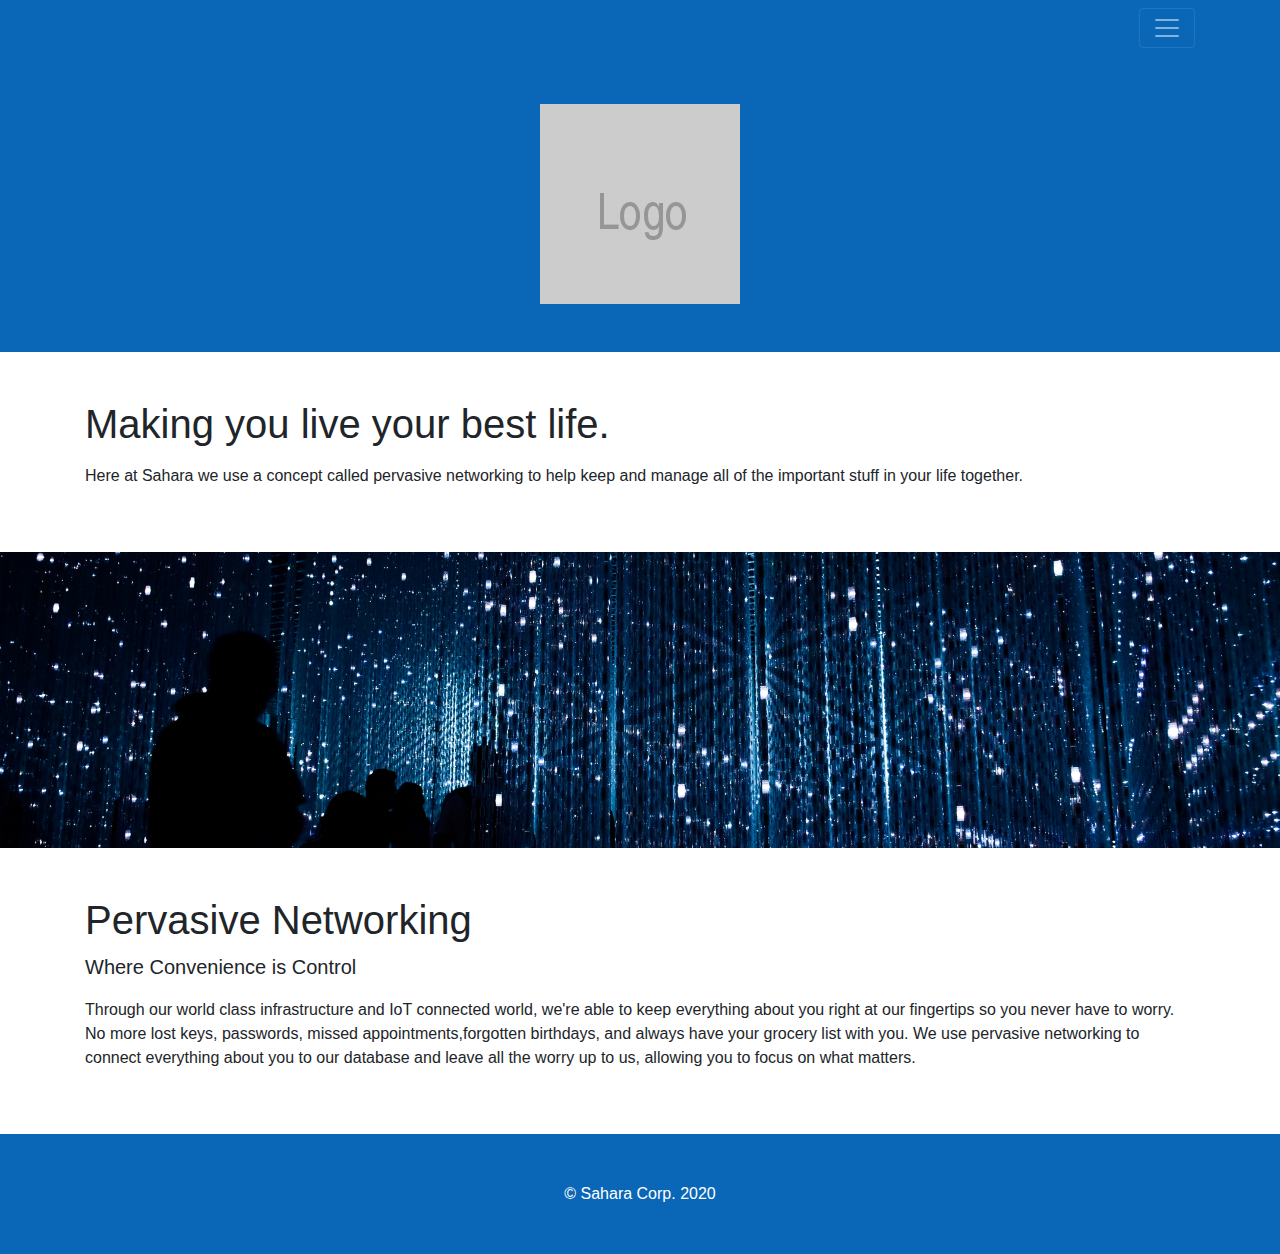
<file: index.html>
<!DOCTYPE html>
<html lang="en"><head>
<meta http-equiv="content-type" content="text/html; charset=UTF-8">

  <meta charset="utf-8">
  <meta name="viewport" content="width=device-width, initial-scale=1, shrink-to-fit=no">
  <meta name="description" content="">
  <meta name="author" content="">

  <title>Sahara | Home</title>
<link href="index_files/bootstrap.css" rel="stylesheet"><link href="index_files/full-width-pics.css" rel="stylesheet"></head>

<body>
  <!-- Navigation -->
  <nav class="navbar navbar-dark " style="background-color:rgba(10,102,182,1);">
    <div class="container">
      <a class="navbar-brand" href="#"></a>
      <button class="navbar-toggler collapsed" type="button" data-toggle="collapse" data-target="#navbarResponsive" aria-controls="navbarResponsive" aria-expanded="false" aria-label="Toggle navigation">
        <span class="navbar-toggler-icon"></span>
      </button>
      <div class="navbar-collapse collapse" id="navbarResponsive" style="">
        <ul class="navbar-nav ml-auto">
          <li class="nav-item active">
            <a class="nav-link" href="#">Home
              <span class="sr-only">(current)</span>
            </a>
          </li>
          <li class="nav-item">
            <a class="nav-link" href="#">About</a>
          </li>
          <li class="nav-item">
            <a class="nav-link" href="#">Contact</a>
          </li>
        </ul>
      </div>
    </div>
  </nav>

  <!-- Header - set the background image for the header in the line below -->
  <header class="py-5 bg-image-full" style="background-image: url('/static/sahara_blue.jpg'); ">
    <img class="img-fluid d-block mx-auto" src="index_files/200x200textLogo.png" alt="">
  </header>

  <!-- Content section -->
  <section class="py-5"">
    <div class="container">
      <h1>Making you live your best life.</h1>
      <p class="lead"></p>
      <p>Here at Sahara we use a concept called pervasive networking to 
help keep and manage all of the important stuff in your life together.</p>
    </div>
  </section>

  <!-- Image element - set the background image for the header in the line below -->
  <div class="py-5 bg-image-full" style="background-image: url(/static/infinity.jpg);">
    <!-- Put anything you want here! There is just a spacer below for demo purposes! -->
    <div style="height: 200px;"></div>
  </div>

  <!-- Content section -->
  <section class="py-5">
    <div class="container">
      <h1>Pervasive Networking</h1>
      <p class="lead"> Where Convenience is Control</p>
      <p> Through our world class infrastructure and IoT connected world, we're 
able to keep everything about you right at our fingertips so you never 
have to worry.
        No more lost keys, passwords, missed appointments,forgotten 
birthdays, and always have your grocery list with you. We use pervasive networking to connect everything about you 
to our database and leave all the worry up to us, allowing you to focus on what matters. 
      </p>
    </div>
  </section>

  <!-- Footer -->
  <footer class="py-5" style="background-color: rgba(10,102,182,1);">
    <div class="container">
      <p class="m-0 text-center text-white">© Sahara Corp. 2020</p>
    </div>
    <!-- /.container -->
  </footer>

  <!-- Bootstrap core JavaScript -->
  <script src="index_files/jquery.js"></script>
  <script src="index_files/bootstrap.js"></script>
</body>
</html>
</file>
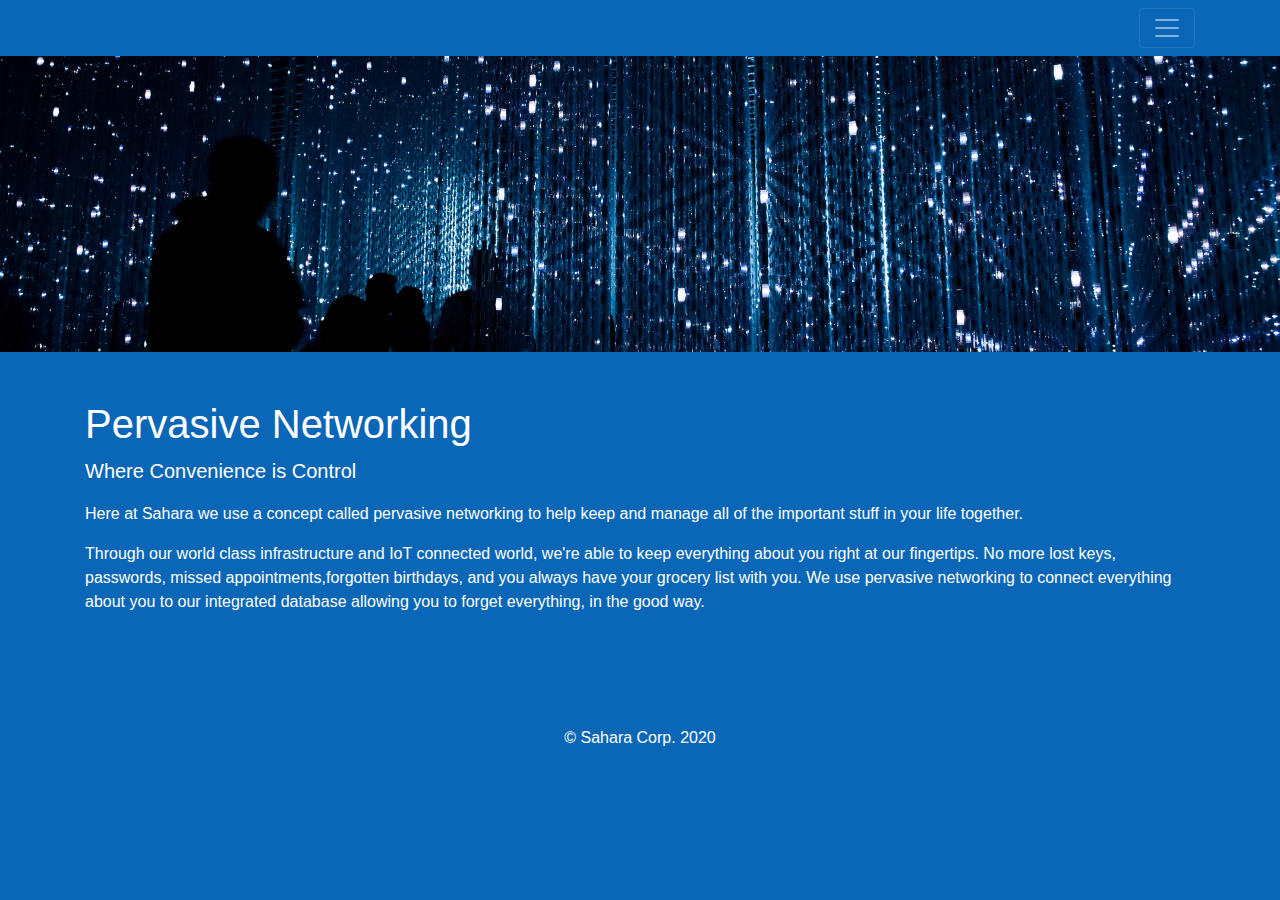
<file: about.html>
<!DOCTYPE html>
<html lang="en">

<head>
    <meta http-equiv="content-type" content="text/html; charset=UTF-8">

    <meta charset="utf-8">
    <meta name="viewport" content="width=device-width, initial-scale=1, shrink-to-fit=no">
    <meta name="description" content="">
    <meta name="author" content="">

    <title>Sahara | Home</title>
    <link href="index_files/bootstrap.css" rel="stylesheet">
    <link href="index_files/full-width-pics.css" rel="stylesheet">
    <link rel="stylesheet" href="https://cdnjs.cloudflare.com/ajax/libs/animate.css/4.0.0/animate.min.css" />
</head>

<body style="background-color:rgba(10,102,182,1);">
    <!-- Navigation -->
    <nav class="navbar navbar-dark ">
        <div class="container">
            <a class="navbar-brand" href="#"></a>
            <button class="navbar-toggler collapsed" type="button" data-toggle="collapse" data-target="#navbarResponsive" aria-controls="navbarResponsive" aria-expanded="false" aria-label="Toggle navigation">
        <span class="navbar-toggler-icon"></span>
      </button>
            <div class="navbar-collapse collapse" id="navbarResponsive" style="">
                <ul class="navbar-nav ml-auto">
                    <li class="nav-item active">
                        <a class="nav-link" href="index.html">Home
              <span class="sr-only">(current)</span>
            </a>
                    </li>
                    <li class="nav-item">
                        <a class="nav-link" href="about.html">About</a>
                    </li>
                    <li class="nav-item">
                        <a class="nav-link" href="contact.html">Contact</a>
                    </li>
                </ul>
            </div>
        </div>
    </nav>

    <!-- Image element - set the background image for the header in the line below -->
    <div class="py-5 bg-image-full animate__animated animate__fadeInUp" style="background-image: url(/static/infinity.jpg);">
        <!-- Put anything you want here! There is just a spacer below for demo purposes! -->
        <div style="height: 200px;"></div>
    </div>

    <!-- Content section -->
    <section class="py-5" style="background-color: rgba(10,102,182,1); color: white;">
        <div class="container ">
            <h1>Pervasive Networking</h1>
            <p class="lead"> Where Convenience is Control</p>

            <p>Here at Sahara we use a concept called pervasive networking to help keep and manage all of the important stuff in your life together.</p>

            <p> Through our world class infrastructure and IoT connected world, we're able to keep everything about you right at our fingertips. No more lost keys, passwords, missed appointments,forgotten birthdays, and you always have your grocery list with
                you. We use pervasive networking to connect everything about you to our integrated database allowing you to forget everything, in the good way.
            </p>
        </div>
    </section>

    <!-- Footer -->
    <footer class="py-5" style="background-color: rgba(10,102,182,1);">
        <div class="container">
            <p class="m-0 text-center text-white">© Sahara Corp. 2020</p>
        </div>
        <!-- /.container -->
    </footer>

    <!-- Bootstrap core JavaScript -->
    <script src="index_files/jquery.js"></script>
    <script src="index_files/bootstrap.js"></script>
</body>

</html>
</file>
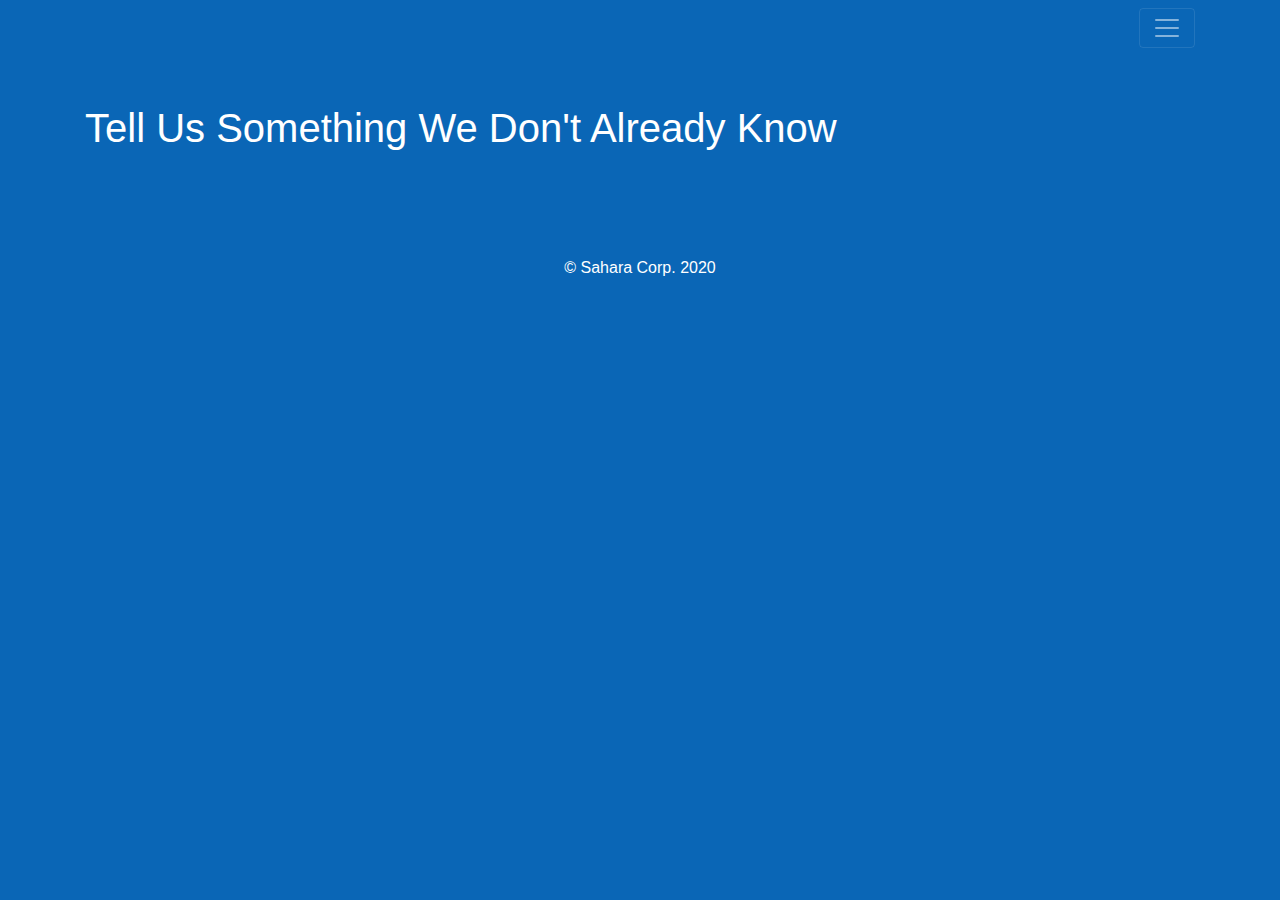
<file: contact.html>
<!DOCTYPE html>
<html lang="en">

<head>
    <meta http-equiv="content-type" content="text/html; charset=UTF-8">

    <meta charset="utf-8">
    <meta name="viewport" content="width=device-width, initial-scale=1, shrink-to-fit=no">
    <meta name="description" content="">
    <meta name="author" content="">

    <title>Sahara | Home</title>
    <link href="index_files/bootstrap.css" rel="stylesheet">
    <link href="index_files/full-width-pics.css" rel="stylesheet">
    <link rel="stylesheet" href="https://cdnjs.cloudflare.com/ajax/libs/animate.css/4.0.0/animate.min.css" />
</head>

<body style="background-color:rgba(10,102,182,1);">
    <!-- Navigation -->
    <nav class="navbar navbar-dark ">
        <div class="container">
            <a class="navbar-brand" href="#"></a>
            <button class="navbar-toggler collapsed" type="button" data-toggle="collapse" data-target="#navbarResponsive" aria-controls="navbarResponsive" aria-expanded="false" aria-label="Toggle navigation">
    <span class="navbar-toggler-icon"></span>
  </button>
            <div class="navbar-collapse collapse" id="navbarResponsive" style="">
                <ul class="navbar-nav ml-auto">
                    <li class="nav-item active">
                        <a class="nav-link" href="index.html">Home
          <span class="sr-only">(current)</span>
        </a>
                    </li>
                    <li class="nav-item">
                        <a class="nav-link" href="about.html">About</a>
                    </li>
                    <li class="nav-item">
                        <a class="nav-link" href="contact.html">Contact</a>
                    </li>
                </ul>
            </div>
        </div>
    </nav>


    <!-- Content section -->
    <section class="py-5" style="background-color: rgba(10,102,182,1); color: white;">
        <div class="container">
            <h1> Tell Us Something We Don't Already Know</h1>
        </div>
    </section>

    <!-- Footer -->
    <footer class="py-5" style="background-color: rgba(10,102,182,1);">
        <div class="container">
            <p class="m-0 text-center text-white">© Sahara Corp. 2020</p>
        </div>
        <!-- /.container -->
    </footer>

    <!-- Bootstrap core JavaScript -->
    <script src="index_files/jquery.js"></script>
    <script src="index_files/bootstrap.js"></script>
</body>

</html>
</file>
<file: index_files/full-width-pics.css>
/*!
 * Start Bootstrap - Full Width Pics (https://startbootstrap.com/templates/full-width-pics)
 * Copyright 2013-2020 Start Bootstrap
 * Licensed under MIT (https://github.com/StartBootstrap/startbootstrap-full-width-pics/blob/master/LICENSE)
 */

.bg-image-full {
  background: no-repeat center center scroll;
  -webkit-background-size: cover;
  -moz-background-size: cover;
  background-size: cover;
  -o-background-size: cover;
}
</file>
